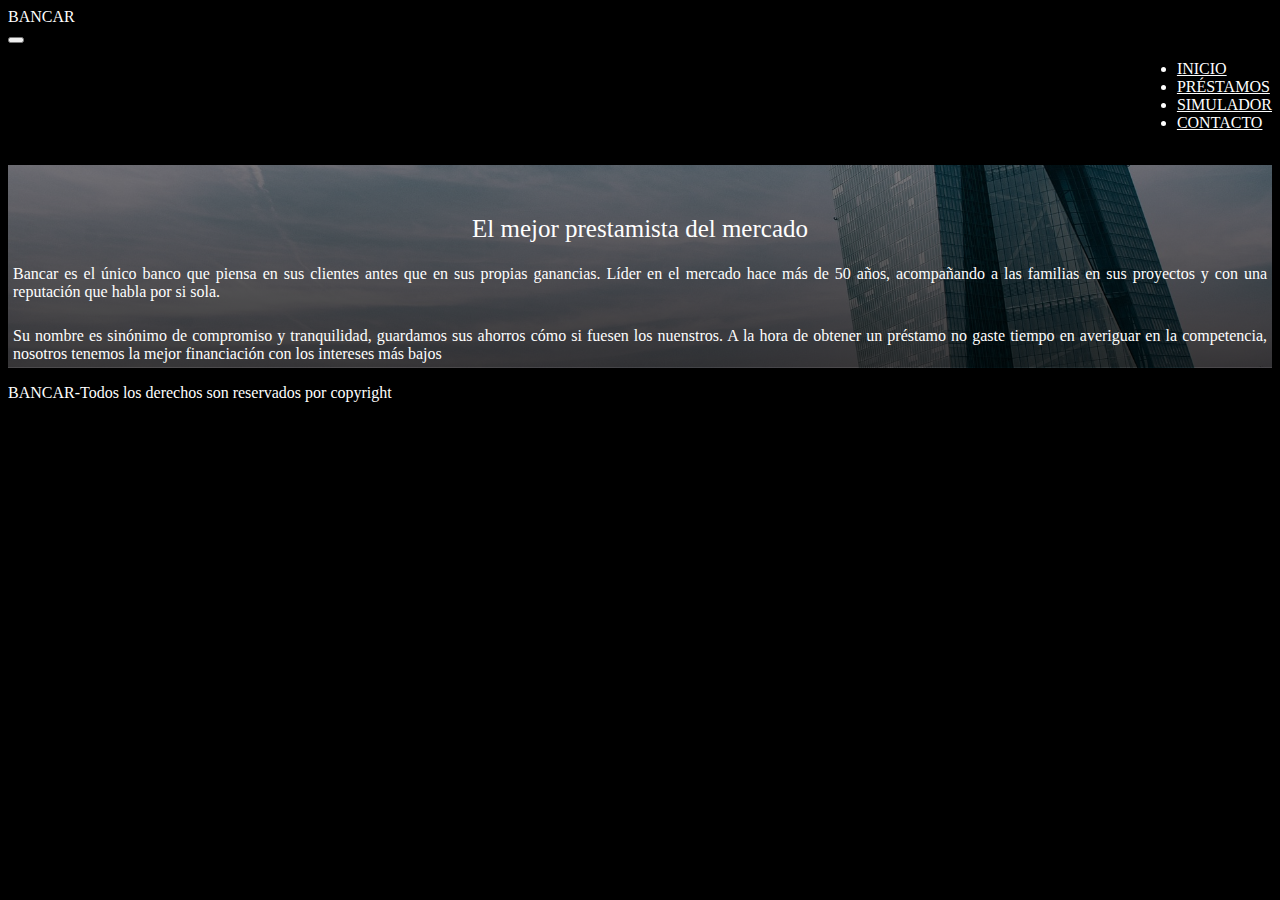
<file: index.html>
<!DOCTYPE html>
<html lang="es">
<head>
    <meta charset="UTF-8">
    <meta http-equiv="X-UA-Compatible" content="IE=edge">
    <meta name="viewport" content="width=device-width, initial-scale=1.0">
    <meta name="description"
        content="Bancar es el banco con los mejores préstamos del mercado, el banco con los intereses más bajos">
    <meta name="keywords" content="banco, bancar, préstamos">
    <title>Bancar el mejor prestamista del mercado</title>
    <link href="https://cdn.jsdelivr.net/npm/bootstrap@5.3.0-alpha3/dist/css/bootstrap.min.css" rel="stylesheet"
        integrity="sha384-KK94CHFLLe+nY2dmCWGMq91rCGa5gtU4mk92HdvYe+M/SXH301p5ILy+dN9+nJOZ" crossorigin="anonymous">
    <link rel="stylesheet" href="css/styles.css">
</head>
<body>
    <!-- header inicia -->
    <header>
        <nav class="navbar navbar-expand-sm bg-black">
            <div class="container-fluid">
                <div class="navbar-brand">BANCAR</div>
                <button class="navbar-toggler" type="button" data-bs-toggle="collapse"
                    data-bs-target="#collapsibleNavbar">
                    <span>
                        <i class="navbar-toggler-icon"></i>
                    </span>
                </button>
                <div class="collapse navbar-collapse flex-container" id="collapsibleNavbar">
                    <ul class="navbar-nav">
                        <li class="nav-item">
                            <a class="nav-link" href="index.html">inicio</a>
                        </li>
                        <li class="nav-item">
                            <a class="nav-link" href="pages/prestamos.html">préstamos</a>
                        </li>
                        <li class="nav-item">
                            <a class="nav-link" href="pages/simulador.html">simulador</a>
                        </li>
                        <li class="nav-item">
                            <a class="nav-link" href="pages/contacto.html">contacto</a>
                        </li>
                    </ul>
                </div>
            </div>
        </nav>
    </header>
    <!-- header finaliza -->
    <!-- main inicia -->
    <main class="container-fluid row justify-content-center align-items-center main">
        <h1>El mejor prestamista del mercado</h1>
        <div class="col-md-8 p-5 justify-content-center align-items-center">
            <p>Bancar es el único banco que piensa en sus clientes antes que en sus propias ganancias. Líder en el
                mercado hace más de 50 años, acompañando a las familias en sus proyectos y con una reputación que habla
                por si sola. </p>
            <p>Su nombre es sinónimo de compromiso y tranquilidad, guardamos sus ahorros cómo si fuesen los nuenstros. A
                la hora de obtener un préstamo no gaste tiempo en averiguar en la competencia, nosotros tenemos la mejor
                financiación con los intereses más bajos </p>
        </div>
    </main>
    <!-- main finaliza -->
    <!-- footer inicia -->
    <footer class="container-fluid text-center mt-auto foot bg-black">
        <p>BANCAR-Todos los derechos son reservados por copyright</p>
    </footer>
    <!-- footer finaliza -->
    <script src="https://cdn.jsdelivr.net/npm/bootstrap@5.3.0-alpha3/dist/js/bootstrap.bundle.min.js"
        integrity="sha384-ENjdO4Dr2bkBIFxQpeoTz1HIcje39Wm4jDKdf19U8gI4ddQ3GYNS7NTKfAdVQSZe" crossorigin="anonymous">
    </script>
</body>
</html>
</file>
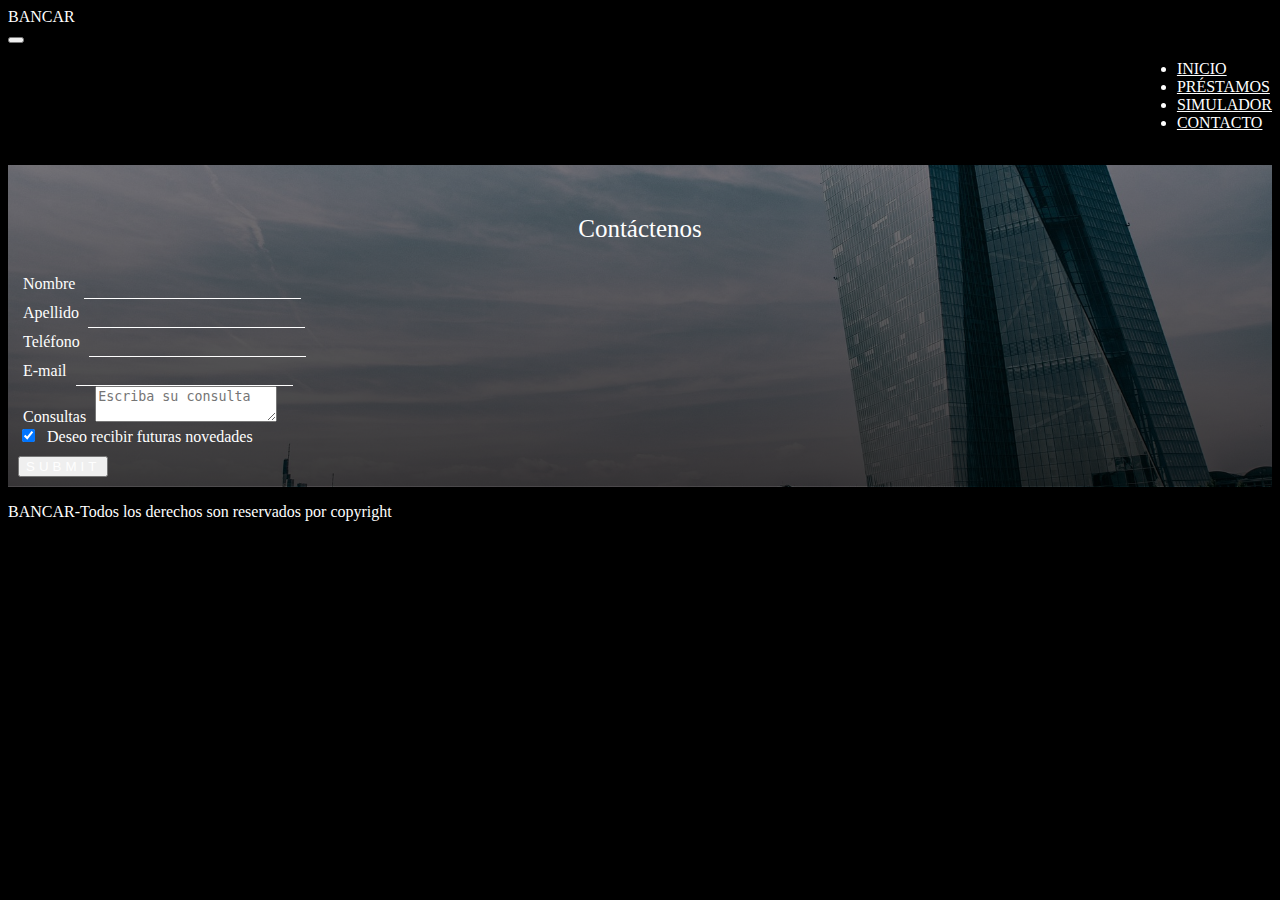
<file: pages/contacto.html>
<!DOCTYPE html>
<html lang="es">

<head>
    <meta charset="UTF-8">
    <meta http-equiv="X-UA-Compatible" content="IE=edge">
    <meta name="viewport" content="width=device-width, initial-scale=1.0">
    <meta name="description"
        content="Simule el préstamo que desee con el monto y las cuotas que se adapten a sus necesidades">
    <meta name="keywords" content="banco, préstamos, cuotas, simulador ">
    <title>Bancar prestamos disponibles</title>
    <link href="https://cdn.jsdelivr.net/npm/bootstrap@5.3.0-alpha3/dist/css/bootstrap.min.css" rel="stylesheet"
        integrity="sha384-KK94CHFLLe+nY2dmCWGMq91rCGa5gtU4mk92HdvYe+M/SXH301p5ILy+dN9+nJOZ" crossorigin="anonymous">
    <link rel="stylesheet" href="../css/styles.css">
</head>

<body>
    <!-- header inicia -->
    <header>
        <nav class="navbar navbar-expand-sm bg-black">
            <div class="container-fluid">
                <div class="navbar-brand">BANCAR</div>
                <button class="navbar-toggler" type="button" data-bs-toggle="collapse"
                    data-bs-target="#collapsibleNavbar">
                    <span>
                        <i class="navbar-toggler-icon"></i>
                    </span>
                </button>
                <div class="collapse navbar-collapse flex-container" id="collapsibleNavbar">
                    <ul class="navbar-nav">
                        <li class="nav-item">
                            <a class="nav-link" href="../index.html">inicio</a>
                        </li>
                        <li class="nav-item">
                            <a class="nav-link" href="prestamos.html">préstamos</a>
                        </li>
                        <li class="nav-item">
                            <a class="nav-link" href="simulador.html">simulador</a>
                        </li>
                        <li class="nav-item">
                            <a class="nav-link" href="contacto.html">contacto</a>
                        </li>
                    </ul>
                </div>
            </div>
        </nav>
    </header>
    <!-- header finaliza -->
    <!-- main inicia -->
    <main class="main">
        <div class="justify-content-center align-items-center">
            <h1>Contáctenos</h1>
            <div class=" container-fluid cuestionario col-md-6 p-5 justify-content-center align-items-center">
                <form>
                    <div class="row">
                        <div class="col  container campo">
                            <label class="form-label">Nombre</label>
                            <input type="text" class="form-control"/>
                        </div>
                        <div class="col container campo">
                            <label class="form-label">Apellido</label>
                            <input type="text" class="form-control"/>
                        </div>
                    </div>
                    <div class="row">
                        <div class="col container campo">
                            <label class="form-label">Teléfono</label>
                            <input type="number" class="form-control"/>
                        </div>
                    </div>
                    <div class="row">
                        <div class="col container campo">
                            <label class="form-label">E-mail</label>
                            <input type="email" class="form-control"/>
                        </div>
                        <div class="container campo">
                            <label class="form-label">Consultas</label>
                            <textarea class="form-control" placeholder="Escriba su consulta"></textarea>
                        </div>
                        <div class="container campo">
                            <input type="checkbox" checked/>
                            <label class="form-label">Deseo recibir futuras novedades</label>
                        </div>
                        <div class="d-grid gap-2 col-6 mx-auto">
                            <input type="submit" class="btn btn-outline-secondary"/>
                        </div>
                    </div>
                </form>
            </div>
        </div>
    </main>
    <!-- main finaliza -->
    <!-- footer inicia -->
    <footer class="container-fluid text-center mt-auto foot bg-black">
        <p>BANCAR-Todos los derechos son reservados por copyright</p>
    </footer>
    <!-- footer finaliza -->
    <script src="https://cdn.jsdelivr.net/npm/bootstrap@5.3.0-alpha3/dist/js/bootstrap.bundle.min.js"
    integrity="sha384-ENjdO4Dr2bkBIFxQpeoTz1HIcje39Wm4jDKdf19U8gI4ddQ3GYNS7NTKfAdVQSZe" crossorigin="anonymous">
    </script>
</body>
</file>
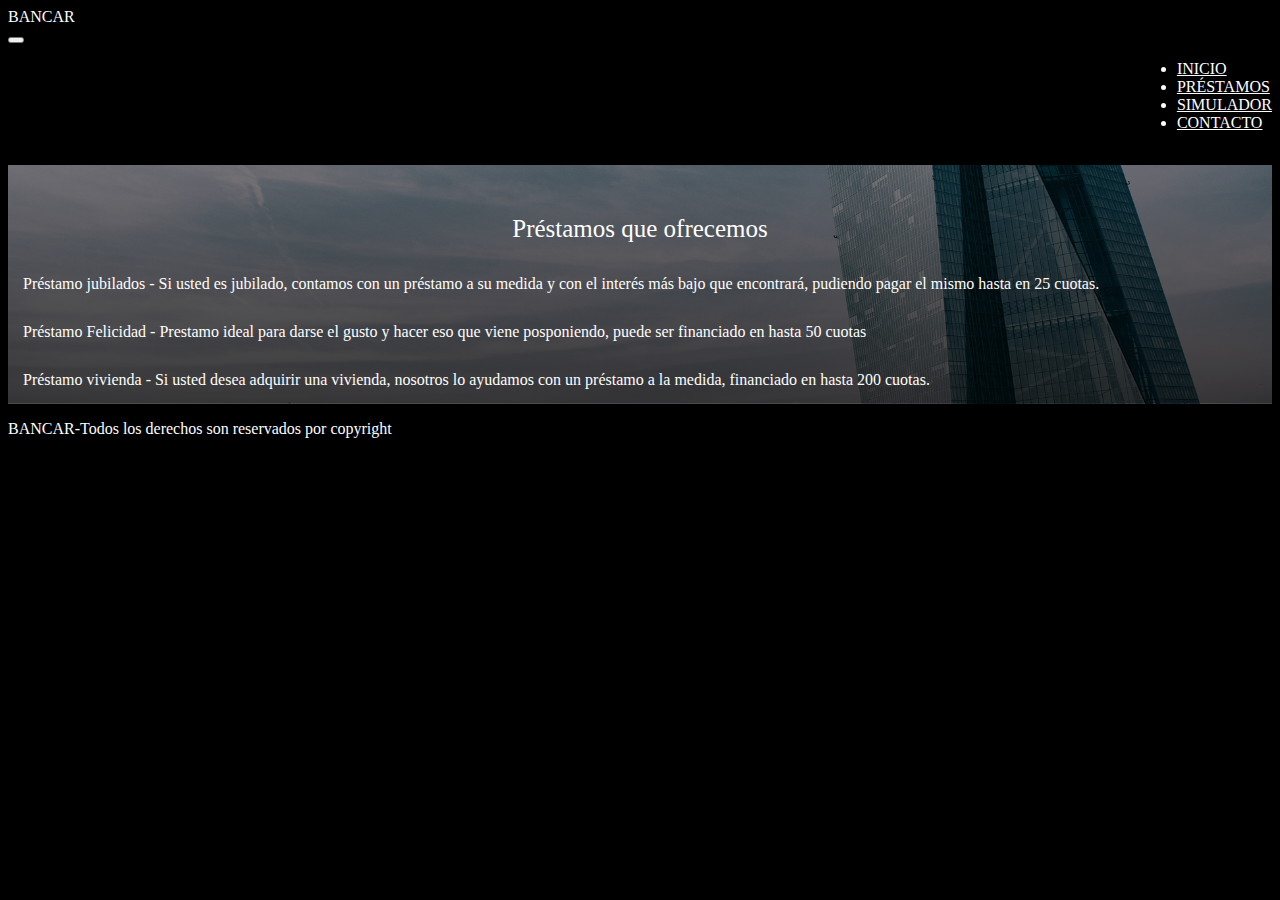
<file: pages/prestamos.html>
<!DOCTYPE html>
<html lang="es">
<head>
    <meta charset="UTF-8">
    <meta http-equiv="X-UA-Compatible" content="IE=edge">
    <meta name="viewport" content="width=device-width, initial-scale=1.0">
    <meta name="description" content="Elija el préstamo que mejor se adapte a sus necesidades">
    <meta name="keywords" content="banco, bancar, préstamos, cuotas, intereses ">
    <title>Bancar prestamos disponibles</title>
    <link href="https://cdn.jsdelivr.net/npm/bootstrap@5.3.0-alpha3/dist/css/bootstrap.min.css" rel="stylesheet"
        integrity="sha384-KK94CHFLLe+nY2dmCWGMq91rCGa5gtU4mk92HdvYe+M/SXH301p5ILy+dN9+nJOZ" crossorigin="anonymous">
    <link rel="stylesheet" href="../css/styles.css">
</head>
<body>
    <header>
        <nav class="navbar navbar-expand-sm bg-black">
            <div class="container-fluid">
                <div class="navbar-brand">BANCAR</div>
                <button class="navbar-toggler" type="button" data-bs-toggle="collapse"
                    data-bs-target="#collapsibleNavbar">
                    <span>
                        <i class="navbar-toggler-icon"></i>
                    </span>
                </button>
                <div class="collapse navbar-collapse flex-container" id="collapsibleNavbar">
                    <ul class="navbar-nav">
                        <li class="nav-item">
                            <a class="nav-link" href="../index.html">inicio</a>
                        </li>
                        <li class="nav-item">
                            <a class="nav-link" href="prestamos.html">préstamos</a>
                        </li>
                        <li class="nav-item">
                            <a class="nav-link" href="simulador.html">simulador</a>
                        </li>
                        <li class="nav-item">
                            <a class="nav-link" href="contacto.html">contacto</a>
                        </li>
                    </ul>
                </div>
            </div>
        </nav>
    </header>

    <main class="container-fluid row justify-content-center align-items-center main">
            <h1 class="row justify-content-center align-items-center">Préstamos que ofrecemos</h1>
            <div class="col-md-8 p-5 justify-content-center align-items-center" id="prestamos">
                <ul>
                </ul>       
            </div>
    </main>
    <!-- footer inicia -->
    <footer class="container-fluid text-center mt-auto foot bg-black">
        <p>BANCAR-Todos los derechos son reservados por copyright</p>
    </footer>
    <!-- footer finaliza --> 
    <script src="https://cdn.jsdelivr.net/npm/bootstrap@5.3.0-alpha3/dist/js/bootstrap.bundle.min.js"
        integrity="sha384-ENjdO4Dr2bkBIFxQpeoTz1HIcje39Wm4jDKdf19U8gI4ddQ3GYNS7NTKfAdVQSZe" crossorigin="anonymous">
    </script>
    <script src="../js/prestamos.js"></script>
</body>
</html>
</file>
<file: css/styles.css>
@charset "UTF-8";
/* variables */
/*----código genérico----*/
body {
  background-color: black;
  color: rgb(254, 254, 254);
  /*barrra de navegación*/
  /*----main----*/
}
body .nav-link {
  text-transform: uppercase;
  color: rgb(254, 254, 254);
}
body .nav-link:hover {
  color: rgb(88, 88, 90);
}
body .navbar-brand {
  color: rgb(254, 254, 254);
}
body .navbar-toggler {
  color: rgb(254, 254, 254);
  font-weight: 600;
}
body .flex-container {
  display: flex;
  justify-content: center;
}
body .main {
  background-image: linear-gradient(rgba(0, 0, 0, 0.514), rgba(0, 0, 0, 0.772)), url(../images//frankfurt-2251537_1920.jpg);
  background-position: center;
  background-size: cover;
  height: auto;
}
body .main h1 {
  font-size: 25px;
  text-align: center;
  padding: 30px;
  padding-bottom: 0px;
  padding-top: 50px;
  color: rgb(254, 254, 254);
  font-weight: normal;
}
body .main p {
  padding: 5px;
  text-align: justify;
}
body .main li {
  padding: 15px;
  text-align: justify;
}

/*-- simulador-historial y resultados--*/
#historial {
  padding-top: 20px;
}

h2 {
  font-size: 20px;
  margin: 0;
  text-align: center;
  padding: 30px;
  padding-bottom: 0px;
  color: rgb(254, 254, 254);
  font-weight: normal;
}

/* --formularios--*/
.cuestionario {
  padding: 10px;
}

.campo input {
  padding: 5px;
  font-size: 16px;
  color: rgb(254, 254, 254);
  border: none;
  border-bottom: 1px solid rgb(254, 254, 254);
  background: transparent;
}

label {
  font-size: 16px;
  color: rgb(254, 254, 254);
  padding: 5px;
}

.btn {
  color: rgb(254, 254, 254);
  text-transform: uppercase;
  transition: 0.5s;
  margin-top: 10px;
  letter-spacing: 4px;
}

.btn:hover {
  background: black;
  color: rgb(254, 254, 254);
  border-radius: 15px;
  box-shadow: 0 0 5px rgb(254, 254, 254);
}

/* barra de navegación @media*/
@media screen and (min-width: 600px) {
  body .flex-container {
    justify-content: flex-end;
  }
}

/*# sourceMappingURL=styles.css.map */
</file>
